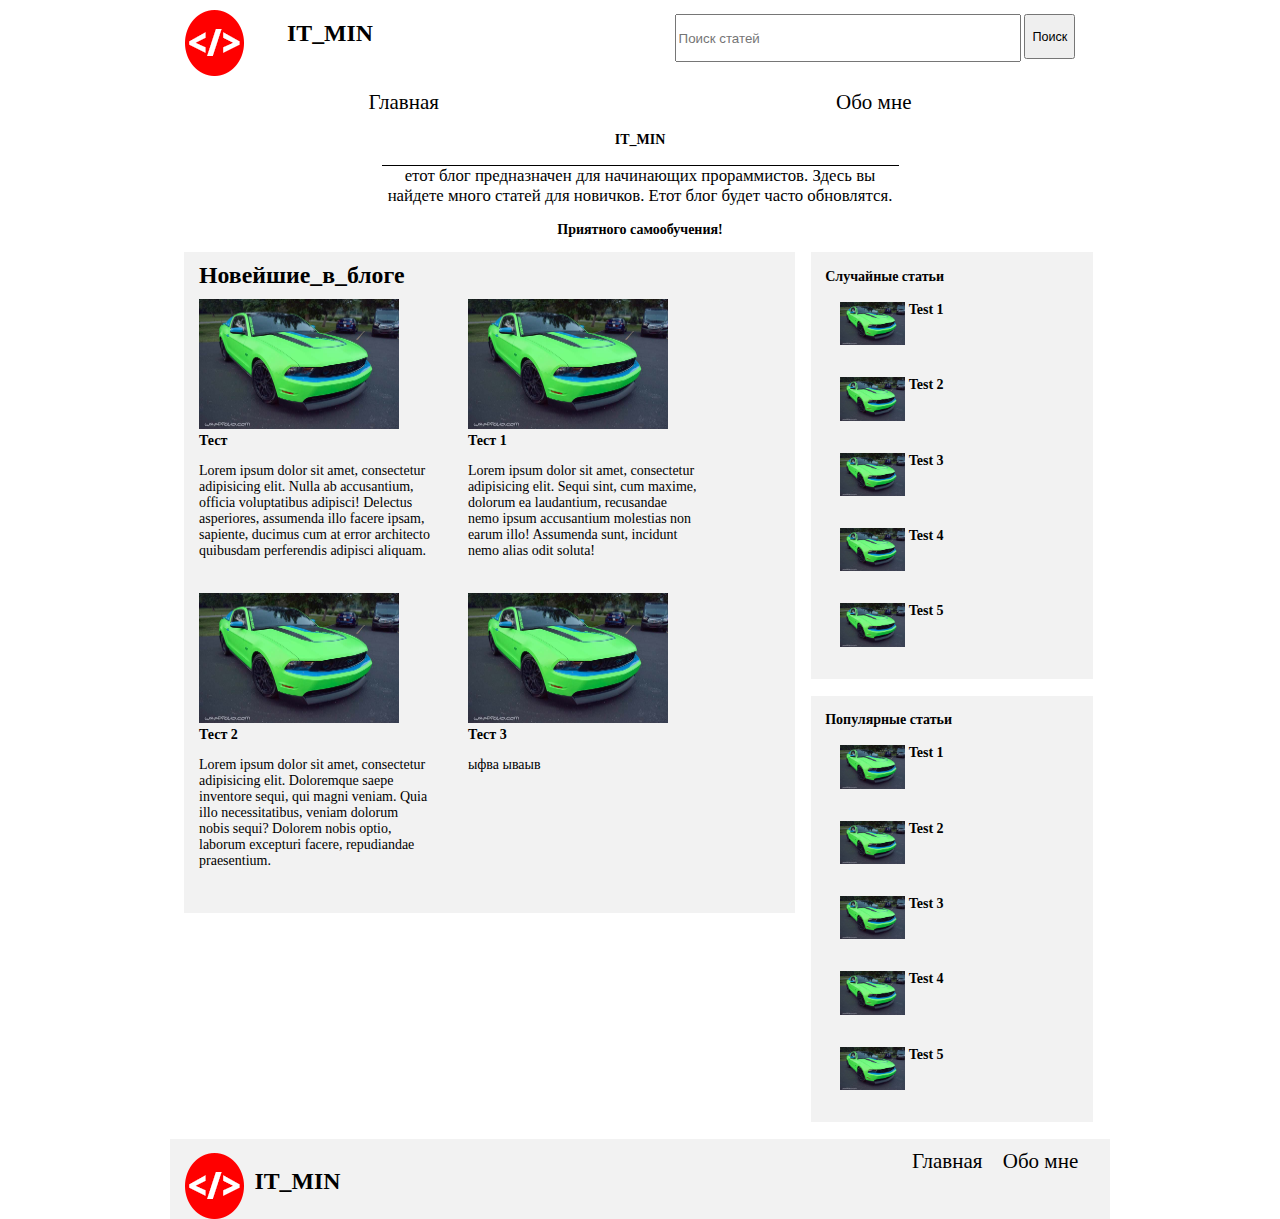
<file: index.html>
<!DOCTYPE html>
<html lang="en">
<head>
    <meta charset="UTF-8">
    <title>IT_MIN</title>
    <link rel="stylesheet" href="media/css/index.css">
    <link rel="stylesheet" href="media/css/media.css">
</head>
<body>
    <div class="wrapper">
    <div class="header">
        <div class="emblem">
            <img src="media/images/emblem.png">
            <h2>IT_MIN</h2>
        </div>
            <div class="source ">
                <form method="post">
                    <input class="source__form" type="text" name="article" placeholder="Поиск статей">
                    <button name="do_source"><p>Поиск</p></button>
                </form>
            </div>
            <nav class="navigation">
               
                   <a href="/source_articles.php">Главная</a>
                   <a href="">Обо мне</a>
                
        </nav>
        
        
    </div>    
    <div class="page">
        <h3>IT_MIN</h3>
        <p>етот блог предназначен для начинающих прораммистов. Здесь вы найдете много статей для новичков. Етот блог будет часто обновлятся.</p>
        <h3>Приятного самообучения!</h3>
    </div>
    <div class="content">
        <h2>Новейшие_в_блоге</h2>
        <div class="article__horizontal">
            <div class="article">
            <img src="media/images/post-image.jpg" alt="" class="article__image">
            <h3 class="article__title"><a href="article.php">Тест</a></h3>
            <p class="article__text">Lorem ipsum dolor sit amet, consectetur adipisicing elit. Nulla ab accusantium, officia voluptatibus adipisci! Delectus asperiores, assumenda illo facere ipsam, sapiente, ducimus cum at error architecto quibusdam perferendis adipisci aliquam.</p>
        </div>
        <div class="article">
            <img src="media/images/post-image.jpg" alt="" class="article__image">
            <h3 class="article__title">Тест 1</h3>
            <p class="article__text">Lorem ipsum dolor sit amet, consectetur adipisicing elit. Sequi sint, cum maxime, dolorum ea laudantium, recusandae nemo ipsum accusantium molestias non earum illo! Assumenda sunt, incidunt nemo alias odit soluta!</p>
        </div>
        <div class="article">
            <img src="media/images/post-image.jpg" alt="" class="article__image">
            <h3 class="article__title">Тест 2</h3>
            <p class="article__text">Lorem ipsum dolor sit amet, consectetur adipisicing elit. Doloremque saepe inventore sequi, qui magni veniam. Quia illo necessitatibus, veniam dolorum nobis sequi? Dolorem nobis optio, laborum excepturi facere, repudiandae praesentium.</p>
        </div>
        <div class="article">
            <img src="media/images/post-image.jpg" alt="" class="article__image">
            <h3 class="article__title">Тест 3</h3>
            <p class="article__text">ыфва ываыв</p>
        </div>
    </div>
        
</div>
    <div class="sidebar">
        <h3>Случайные статьи</h3>
        <div class="article__vertical">
                        
            <div class="article">
                 <img src="media/images/post-image.jpg" alt="" class="article__image">
                <h3>Test 1</h3>
            </div>
            <div class="article">
                 <img src="media/images/post-image.jpg" alt="" class="article__image">
                <h3>Test 2</h3>
            </div>
            <div class="article">
                 <img src="media/images/post-image.jpg" alt="" class="article__image">
                <h3>Test 3</h3>
            </div>
            <div class="article">
                 <img src="media/images/post-image.jpg" alt="" class="article__image">
                <h3>Test 4</h3>
            </div>
            <div class="article">
                 <img src="media/images/post-image.jpg" alt="" class="article__image">
                <h3>Test 5</h3>
            </div>
        </div>
    </div>
    <div class="sidebar">
        <h3>Популярные статьи</h3>   
        <div class="article__vertical">
                     
            <div class="article">
                <img src="media/images/post-image.jpg" alt="" class="article__image">
                <h3>Test 1</h3>
            </div>
            <div class="article">
                 <img src="media/images/post-image.jpg" alt="" class="article__image">
                <h3>Test 2</h3>
            </div>
            <div class="article">
                 <img src="media/images/post-image.jpg" alt="" class="article__image">
                <h3>Test 3</h3>
            </div>
            <div class="article">
                 <img src="media/images/post-image.jpg" alt="" class="article__image">
                <h3>Test 4</h3>
            </div>
            <div class="article">
                <img src="media/images/post-image.jpg" alt="" class="article__image">
                <h3>Test 5</h3>
            </div>
        </div>
    </div>

    <div class="footer clearfix">
        <div class="footer__emblem">
            <img src="media/images/emblem.png" alt="" class="icon__footer">
            <h2 class="footer__title">IT_MIN</h2>
        </div>
        <ul>
            <li><a href="">Главная</a></li>
            <li><a href="">Обо мне</a></li>
        </ul>
    </div>

</div>  
</body>
</html>
</file>
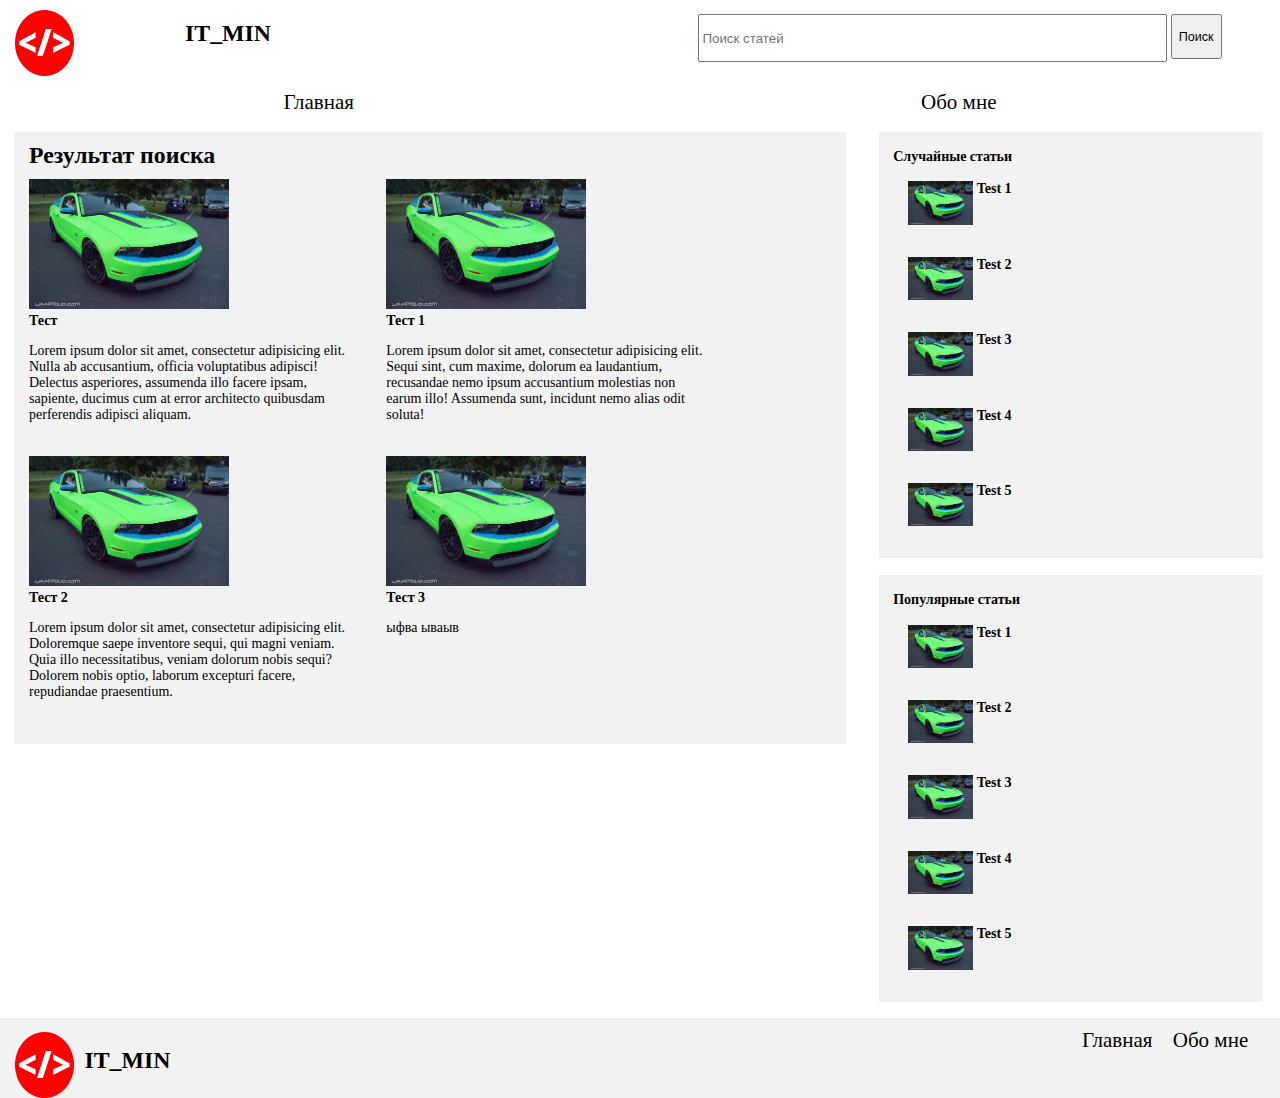
<file: source_articles.html>
<!DOCTYPE html>
<html lang="en">
<head>
    <meta charset="UTF-8">
    <title>IT_MIN</title>
    <link rel="stylesheet" href="media/css/index.css">
    <link rel="stylesheet" href="media/css/media.css">
</head>
<body>
    <div class="header">
        <div class="emblem">
            <img src="media/images/emblem.png">
            <h2>IT_MIN</h2>
        </div>
            <div class="source ">
                <form method="post">
                    <input class="source__form" type="text" name="article" placeholder="Поиск статей">
                    <button name="do_source"><p>Поиск</p></button>
                </form>
            </div>
            <nav class="navigation">
               
                   <a href="/source_articles.php">Главная</a>
                   <a href="">Обо мне</a>
                
        </nav>
        
        
    </div>
    <div class="content">
        <h2>Результат поиска</h2>
        <div class="article__horizontal">
            <div class="article">
            <img src="media/images/post-image.jpg" alt="" class="article__image">
            <h3 class="article__title"><a href="article.php">Тест</a></h3>
            <p class="article__text">Lorem ipsum dolor sit amet, consectetur adipisicing elit. Nulla ab accusantium, officia voluptatibus adipisci! Delectus asperiores, assumenda illo facere ipsam, sapiente, ducimus cum at error architecto quibusdam perferendis adipisci aliquam.</p>
        </div>
        <div class="article">
            <img src="media/images/post-image.jpg" alt="" class="article__image">
            <h3 class="article__title">Тест 1</h3>
            <p class="article__text">Lorem ipsum dolor sit amet, consectetur adipisicing elit. Sequi sint, cum maxime, dolorum ea laudantium, recusandae nemo ipsum accusantium molestias non earum illo! Assumenda sunt, incidunt nemo alias odit soluta!</p>
        </div>
        <div class="article">
            <img src="media/images/post-image.jpg" alt="" class="article__image">
            <h3 class="article__title">Тест 2</h3>
            <p class="article__text">Lorem ipsum dolor sit amet, consectetur adipisicing elit. Doloremque saepe inventore sequi, qui magni veniam. Quia illo necessitatibus, veniam dolorum nobis sequi? Dolorem nobis optio, laborum excepturi facere, repudiandae praesentium.</p>
        </div>
        <div class="article">
            <img src="media/images/post-image.jpg" alt="" class="article__image">
            <h3 class="article__title">Тест 3</h3>
            <p class="article__text">ыфва ываыв</p>
        </div>
    </div>
        
</div>
   <div class="sidebar">
        <h3>Случайные статьи</h3>
        <div class="article__vertical">
                        
            <div class="article">
                 <img src="media/images/post-image.jpg" alt="" class="article__image">
                <h3>Test 1</h3>
            </div>
            <div class="article">
                 <img src="media/images/post-image.jpg" alt="" class="article__image">
                <h3>Test 2</h3>
            </div>
            <div class="article">
                 <img src="media/images/post-image.jpg" alt="" class="article__image">
                <h3>Test 3</h3>
            </div>
            <div class="article">
                 <img src="media/images/post-image.jpg" alt="" class="article__image">
                <h3>Test 4</h3>
            </div>
            <div class="article">
                 <img src="media/images/post-image.jpg" alt="" class="article__image">
                <h3>Test 5</h3>
            </div>
        </div>
    </div>
    <div class="sidebar">
        <h3>Популярные статьи</h3>   
        <div class="article__vertical">
                     
            <div class="article">
                <img src="media/images/post-image.jpg" alt="" class="article__image">
                <h3>Test 1</h3>
            </div>
            <div class="article">
                 <img src="media/images/post-image.jpg" alt="" class="article__image">
                <h3>Test 2</h3>
            </div>
            <div class="article">
                 <img src="media/images/post-image.jpg" alt="" class="article__image">
                <h3>Test 3</h3>
            </div>
            <div class="article">
                 <img src="media/images/post-image.jpg" alt="" class="article__image">
                <h3>Test 4</h3>
            </div>
            <div class="article">
                <img src="media/images/post-image.jpg" alt="" class="article__image">
                <h3>Test 5</h3>
            </div>
        </div>
    </div>

   <div class="footer clearfix">
        <div class="footer__emblem">
            <img src="media/images/emblem.png" alt="" class="icon__footer">
            <h2 class="footer__title">IT_MIN</h2>
        </div>
        <ul>
            <li><a href="">Главная</a></li>
            <li><a href="">Обо мне</a></li>
        </ul>
    </div>
</body>
</html>
</file>
<file: media/css/index.css>
html {
  font-family: Open Sans;
  font-size: 14px;
}

body {
  margin: 0 0;
}

h2 {
  font-size: 1.7rem;
  margin: 0 0;
}

h3 {
  font-size: 1rem;
  margin: 0 0;
}

a {
  text-decoration: none;
  color: #000;
}

p {
  font-size: 1rem;
}

.wrapper {
  margin: 0 auto;
  width: 940px;
}

.header {
  width: 100%;
  margin-bottom: 1.2rem;
}
.header > .emblem {
  width: 20%;
  margin: 10px 15px;
  display: inline-block;
}
.header > .emblem > h2 {
  float: right;
  margin-top: 10px;
}
.header > .navigation {
  display: flex;
  justify-content: space-around;
}
.header > .navigation > a {
  font-size: 1.5rem;
  color: #000;
  text-decoration: none;
}
.header a:hover {
  border-bottom: 1px solid #000;
}
.header .source {
  display: inline-block;
  text-align: center;
  float: right;
  vertical-align: top;
  margin-top: 1rem;
  width: 50%;
}
.header .source > form > .source__form {
  height: 3rem;
  width: 72%;
}
.header .source > form > button {
  vertical-align: top;
}
.header .source > form > button > p {
  width: 100%;
  font-size: 0.9rem;
}

.page {
  width: 55%;
  display: block;
  margin: 1rem auto;
  text-align: center;
}
.page > p {
  font-size: 1.2rem;
  border-top: 1px solid #000;
}

.content {
  background-color: #F2F2F2FF;
  width: 65%;
  float: left;
  margin-bottom: 30px;
  margin-left: 1rem;
}
.content > h2 {
  padding-top: 10px;
  padding-left: 15px;
}
.content > .article__horizontal {
  margin: 10px 15px;
}
.content > .article__horizontal > .article {
  display: inline-block;
  vertical-align: top;
  width: 40%;
  padding-right: 33px;
  padding-bottom: 1.4rem;
}
.content > .article__horizontal > .article > h3 > a {
  text-decoration: none;
  color: #000;
}
.content > .article__horizontal > .article > img {
  width: 200px;
  height: 130px;
}

.sidebar {
  float: right;
  background-color: #F2F2F2FF;
  width: 30%;
  margin-bottom: 1.2rem;
  margin-right: 1.2rem;
}
.sidebar > h3 {
  margin: 1.2rem 1rem;
}
.sidebar > .article__vertical {
  margin: 10px 15px;
}
.sidebar > .article__vertical > .article {
  margin: 1rem 1rem;
  padding-bottom: 1rem;
}
.sidebar > .article__vertical > .article > .article__image {
  width: 65px;
}
.sidebar > .article__vertical > .article > h3 {
  display: inline-block;
  vertical-align: top;
}

.clearfix:after {
  visibility: hidden;
  display: block;
  font-size: 0;
  content: " ";
  clear: both;
  height: 0;
}

.footer {
  width: 100%;
  overflow: hidden;
  background-color: #F2F2F2FF;
  height: 80px;
  margin-top: 10px;
}
.footer > .footer__emblem {
  margin: 1rem 1.1rem;
  display: inline-block;
}
.footer > .footer__emblem > h2 {
  padding-left: 10px;
  float: right;
  margin-top: 15px;
}
.footer > ul {
  padding: 0 5px;
  list-style: none;
  float: right;
  margin: 10px 10px;
}
.footer > ul > li {
  padding-right: 1.2rem;
  display: inline-block;
}
.footer > ul > li > a {
  text-decoration: none;
  color: #000;
  font-size: 1.5rem;
}
.footer a:hover {
  border-bottom: 0.1rem solid #000;
}

.article__view {
  width: 100%;
  margin: 10px 0;
}
.article__view > .pubdate {
  float: right;
  margin: 5px 5px;
}
.article__view > .article__view__image {
  width: 90%;
  margin-top: 5px;
}
.article__view > .article__view__text {
  padding-right: 5px;
  margin-right: 5px;
}
.article__view > .article__view__title {
  display: inline;
}

/*# sourceMappingURL=index.css.map */
</file>
<file: media/css/media.css>
/*  
Desktop
 */
@media screen and (max-width:992px)
{
  html{
    font-size: 12px;
  }
  .wrapper{
    width:720px;
  }
.emblem > img{
    width: 30%;
}
.article{
  margin-right: 5px;
}
button{
  width: 40px;
  height: 40px;
}
.source{
  width:45%;
}
.page{
  width: 45%
}
.footer > .footer__emblem > .icon__footer{
  width: 30%
}
}
/*
  Tablet
 */
@media screen and (max-width:768px ){
  html{
    font-size: 11px;
  }
  .wrapper{
    width: 650px;
  }
  .content{
    width: 100%;
    margin:0 0;
  }
  .sidebar{
    width: 49.5%;
    margin: 10px 0px;
    margin-left: 3px;
  }
  .footer{
    height: 50px;
  }
  .footer > .footer__emblem{
    margin: 0 5px;
  }
}
/*
 Mobile
 */
@media screen and (max-width:678px ){
  .wrapper{
    width: 380px;
  }
  .sidebar{
    width: 100%;
  }
  .footer{
    height: 30px;
  }
  .footer > .footer__emblem > .icon__footer{
  display: none;
}
.footer > .footer__emblem > h2 {
    margin-top: 0px;
}
.emblem > img {
display: none;
  }
  .content > .article__horizontal > .article{
    width: 100%;

  }
}
</file>
